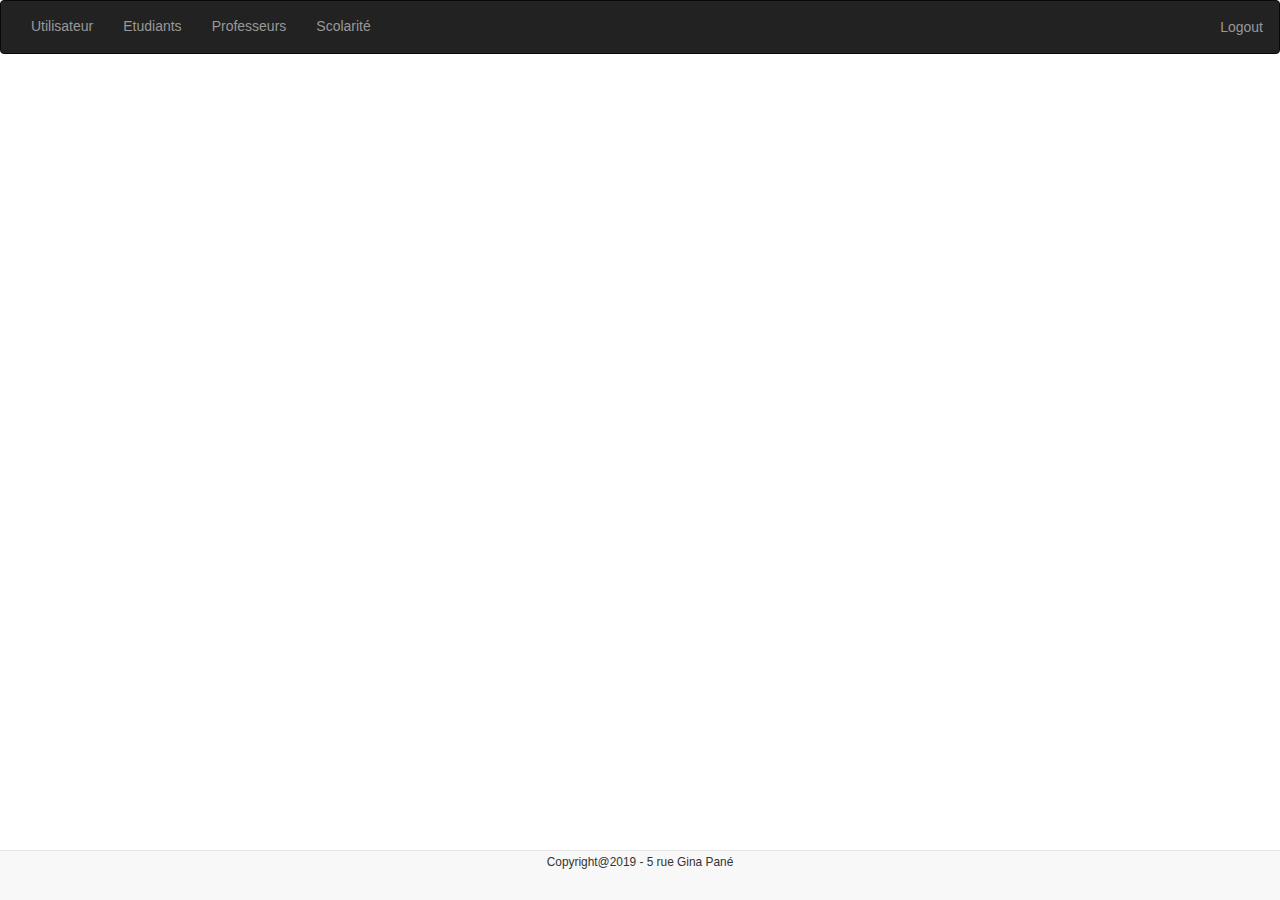
<file: src/main/resources/templates/index.html>
<!DOCTYPE html>
<html lang="en" xmlns:th="http://www.thymeleaf.org"
      xmlns:layout="http://www.ultraq.net.nz/thymeleaf/layout">
<head>
    <meta charset="UTF-8">
    <title>Gestion établissement</title>
    <link rel="stylesheet" type="text/css" href="../static/css/bootstrap.min.css" th:href="@{css/bootstrap.min.css}">
    <link rel="stylesheet" type="text/css" href="../static/css/myStyle.css" th:href="@{css/myStyle.css}">
</head>
<body>
<header>
    <div class="navbar navbar-inverse">
        <div class="container-fluid">
            <ul class="nav navbar-nav">
                <li>
                    <a class="flex-sm-fill text-sm-center nav-link active" th:href="@{/findUsers}">Utilisateur</a>
                </li>
                <li>
                    <a class="flex-sm-fill text-sm-center nav-link active" th:href="@{/findStudents}">Etudiants</a>
                </li>
                <li>
                    <a class="flex-sm-fill text-sm-center nav-link active" th:href="@{/findProfs}">Professeurs</a>
                </li>
                <li>
                    <a class="flex-sm-fill text-sm-center nav-link active" th:href="@{/findsScolarites}">Scolarité</a>
                </li>
            </ul>
            <ul class="nav navbar navbar-nav navbar-right">
                <li><a th:href="@{/login?logout}">Logout</a></li>
            </ul>
        </div>
    </div>
</header>
<section layout:fragment="content"></section>
<footer>
    <div class="navbar navbar-default navbar-fixed-bottom">
        <div class="text-center">
            <small>Copyright@2019 - 5 rue Gina Pané</small>
        </div>
    </div>
</footer>
</body>
</html>
</file>
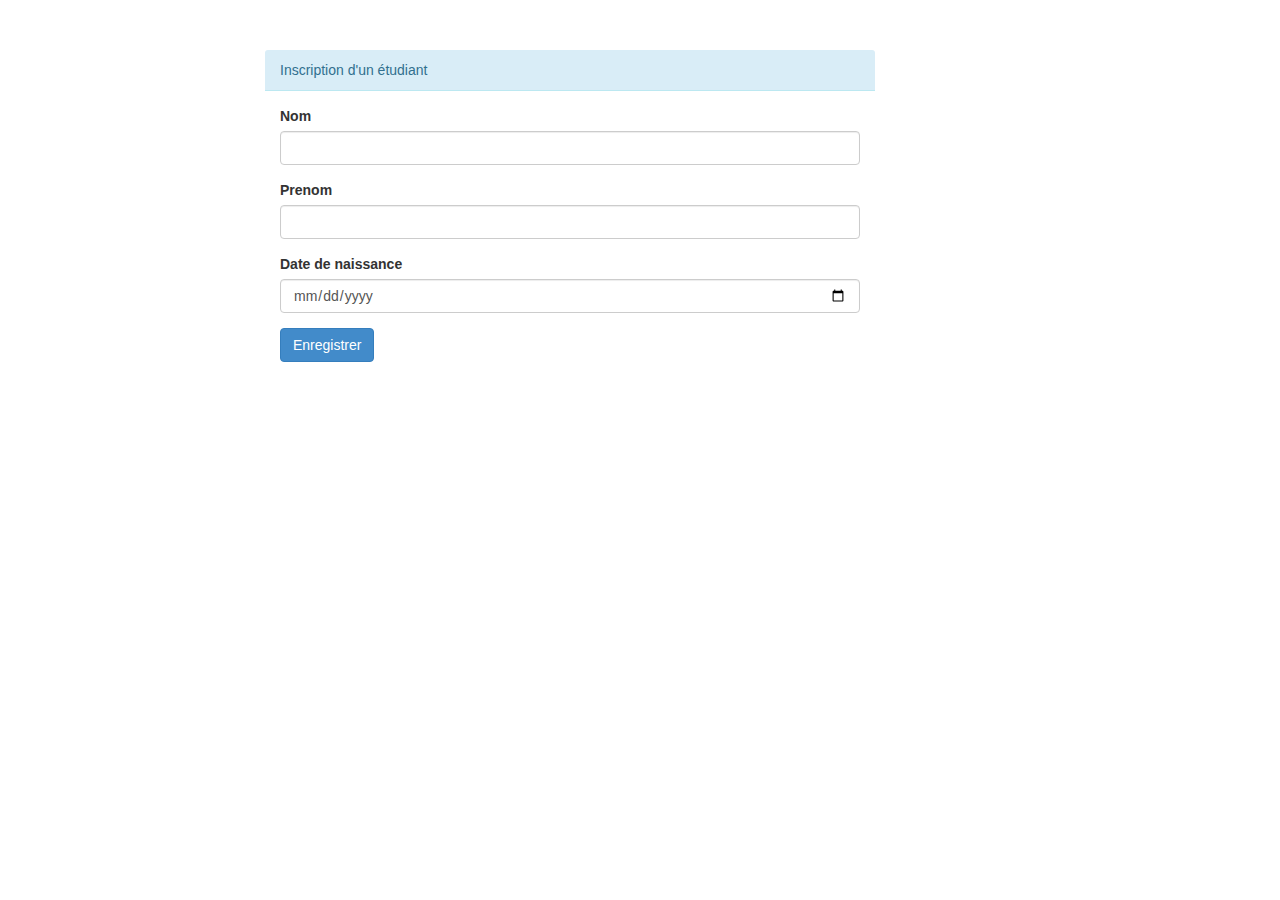
<file: src/main/resources/static/inscription.html>
<!DOCTYPE html>
<html lang="en"
      xmlns:th="http://www.thymeleaf.org">
<head>
    <meta charset="UTF-8">
    <title>Inscription</title>
    <link rel="stylesheet" type="text/css" href="css/bootstrap.min.css">
    <link rel="stylesheet" type="text/css" href="css/myStyle.css">
</head>
<body>

    <div class="col-md-6 spacer">
        <div class="panel-info">
            <div class="panel-heading">Inscription d'un étudiant</div>
        </div>
        <div class="panel-body">
            <form th:action="@{/addEtudiant}">
                <div class="form-group">
                    <label class="control-label">Nom</label>
                    <input class="form-control" type="text">
                    <span class="error"></span>
                </div>
                <div class="form-group">
                    <label class="control-label">Prenom</label>
                    <input class="form-control" type="text">
                    <span class="error"></span>
                </div>
                <div class="form-group">
                    <label class="control-label">Date de naissance</label>
                    <input class="form-control" type="date">
                    <span class="error"></span>
                </div>
                <div class="btn btn-primary">Enregistrer</div>
            </form>
        </div>
    </div>
</body>
</html>
</file>
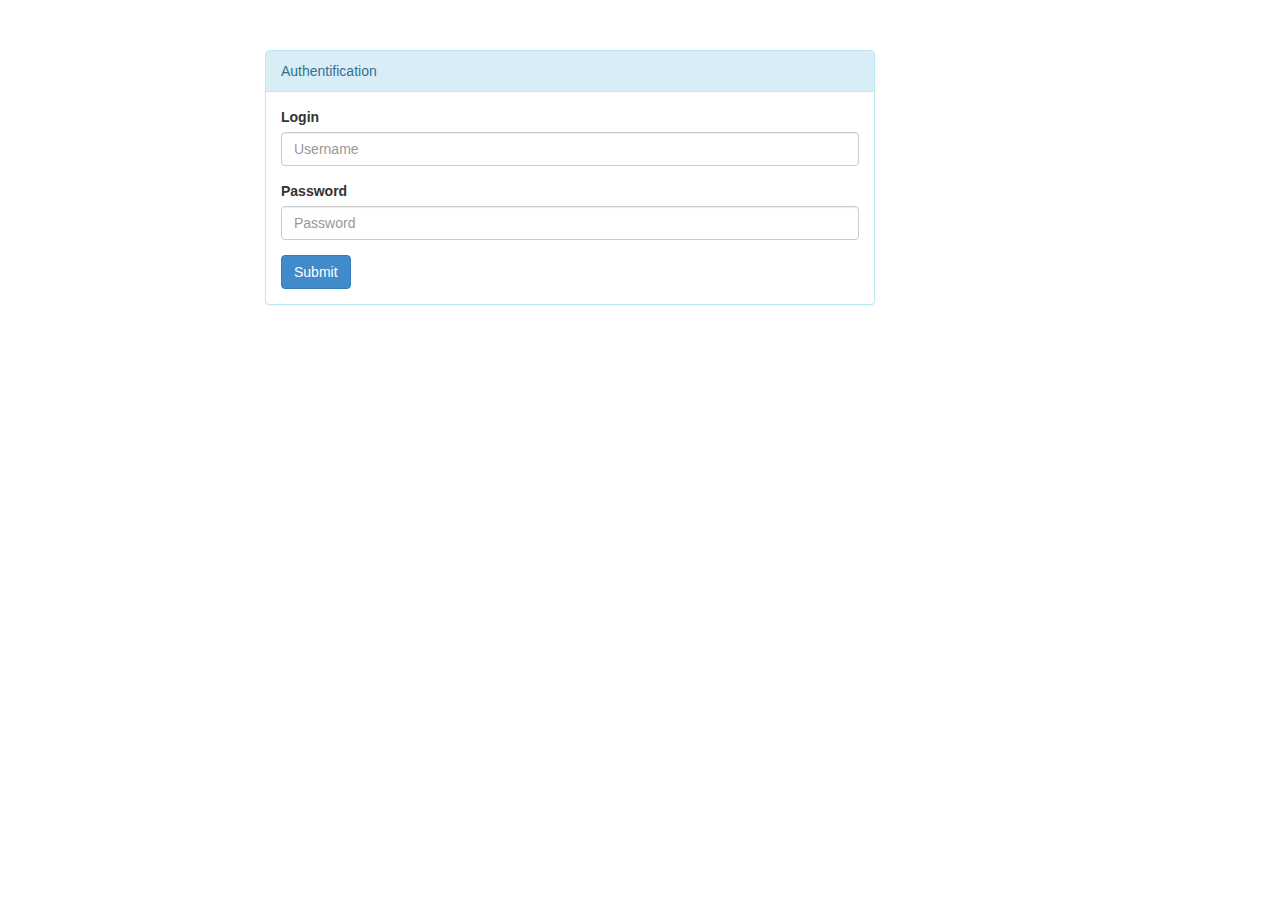
<file: src/main/resources/templates/login.html>
<!DOCTYPE html>
<html lang="en"
      xmlns:th="http://www.thymeleaf.org">
<head>
    <meta charset="UTF-8"/>
    <title>Authentification</title>
    <link rel="stylesheet" type="text/css" href="../static/css/bootstrap.min.css" th:href="@{css/bootstrap.min.css}">
    <link rel="stylesheet" type="text/css" href="../static/css/myStyle.css" th:href="@{css/myStyle.css}">
</head>
<body>

    <div class="col-md-6 spacer">
        <div class="panel panel-info">
            <div class="panel-heading">Authentification</div>
            <div class="panel-body">
                <form th:action="@{/login}" method="post">
                    <div class="form-group">
                        <label class="custom-control-label">Login</label>
                        <input class="form-control" type="text" name="username" placeholder="Username">
                    </div>
                    <div class="form-group">
                        <label class="custom-control-label">Password</label>
                        <input class="form-control" type="password" name="password" placeholder="Password">
                    </div>
                    <div>
                        <input class="btn btn-primary" type="submit" name="Login" >
                    </div>
                </form>
            </div>
        </div>
    </div>
</body>
</html>
</file>
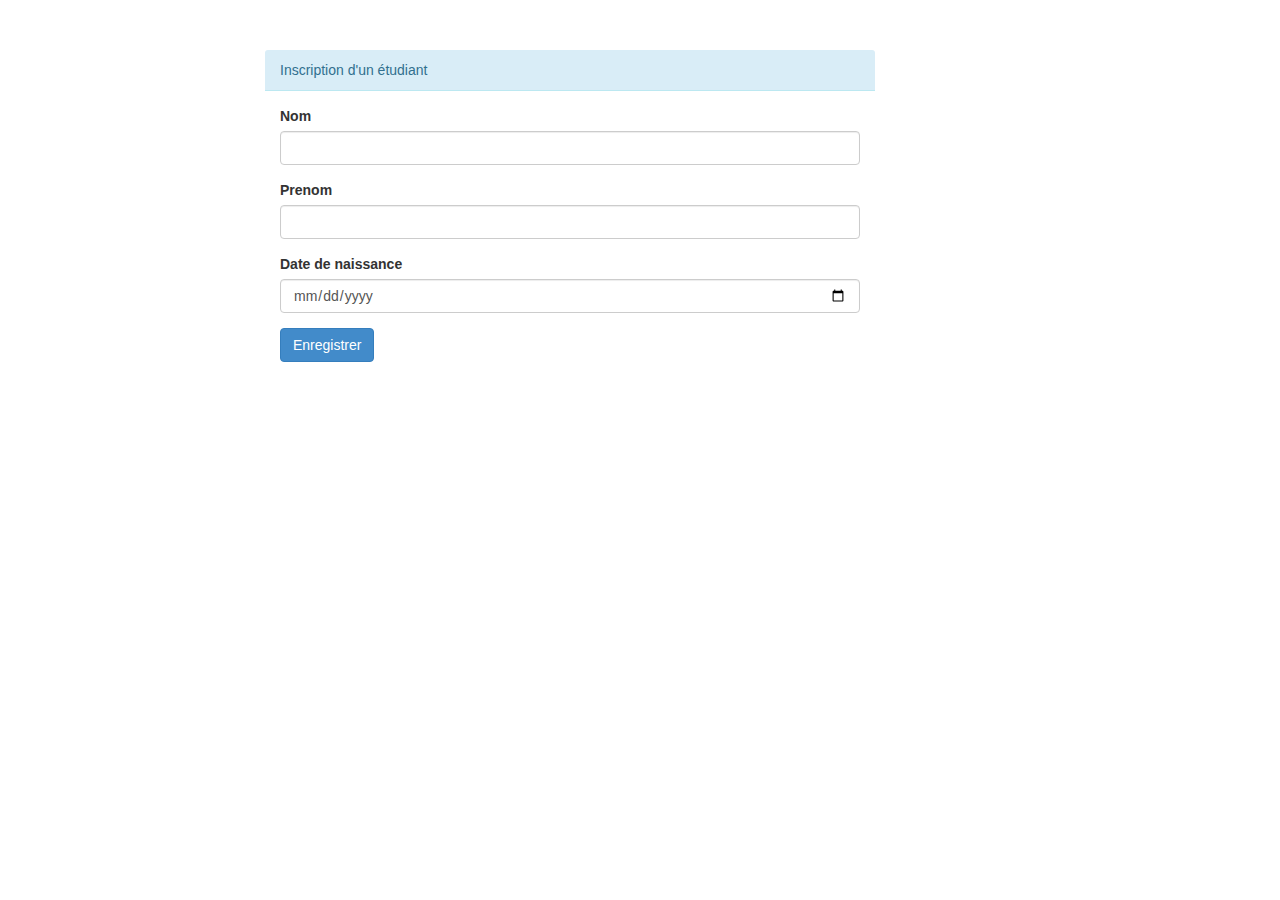
<file: src/main/resources/templates/users/addUser.html>
<!DOCTYPE html>
<html lang="en"
      xmlns:th="http://www.thymeleaf.org">
<head>
    <meta charset="UTF-8">
    <title>Ajouter un utlisateur</title>
    <link rel="stylesheet" type="text/css" href="../../static/css/bootstrap.min.css" th:href="@{css/bootstrap.min.css}">
    <link rel="stylesheet" type="text/css" href="../../static/css/myStyle.css" th:href="@{css/myStyle.css}">
</head>
<body>

    <div class="col-md-6 spacer">
        <div class="panel-info">
            <div class="panel-heading">Inscription d'un étudiant</div>
        </div>
        <div class="panel-body">
            <form th:action="@{/addEtudiant}">
                <div class="form-group">
                    <label class="control-label">Nom</label>
                    <input class="form-control" type="text">
                    <span class="error"></span>
                </div>
                <div class="form-group">
                    <label class="control-label">Prenom</label>
                    <input class="form-control" type="text">
                    <span class="error"></span>
                </div>
                <div class="form-group">
                    <label class="control-label">Date de naissance</label>
                    <input class="form-control" type="date">
                    <span class="error"></span>
                </div>
                <div class="btn btn-primary">Enregistrer</div>
            </form>
        </div>
    </div>
</body>
</html>
</file>
<file: src/main/resources/static/css/myStyle.css>
.spacer{
    margin-top: 50px;
    margin-left: 250px;
}
</file>
